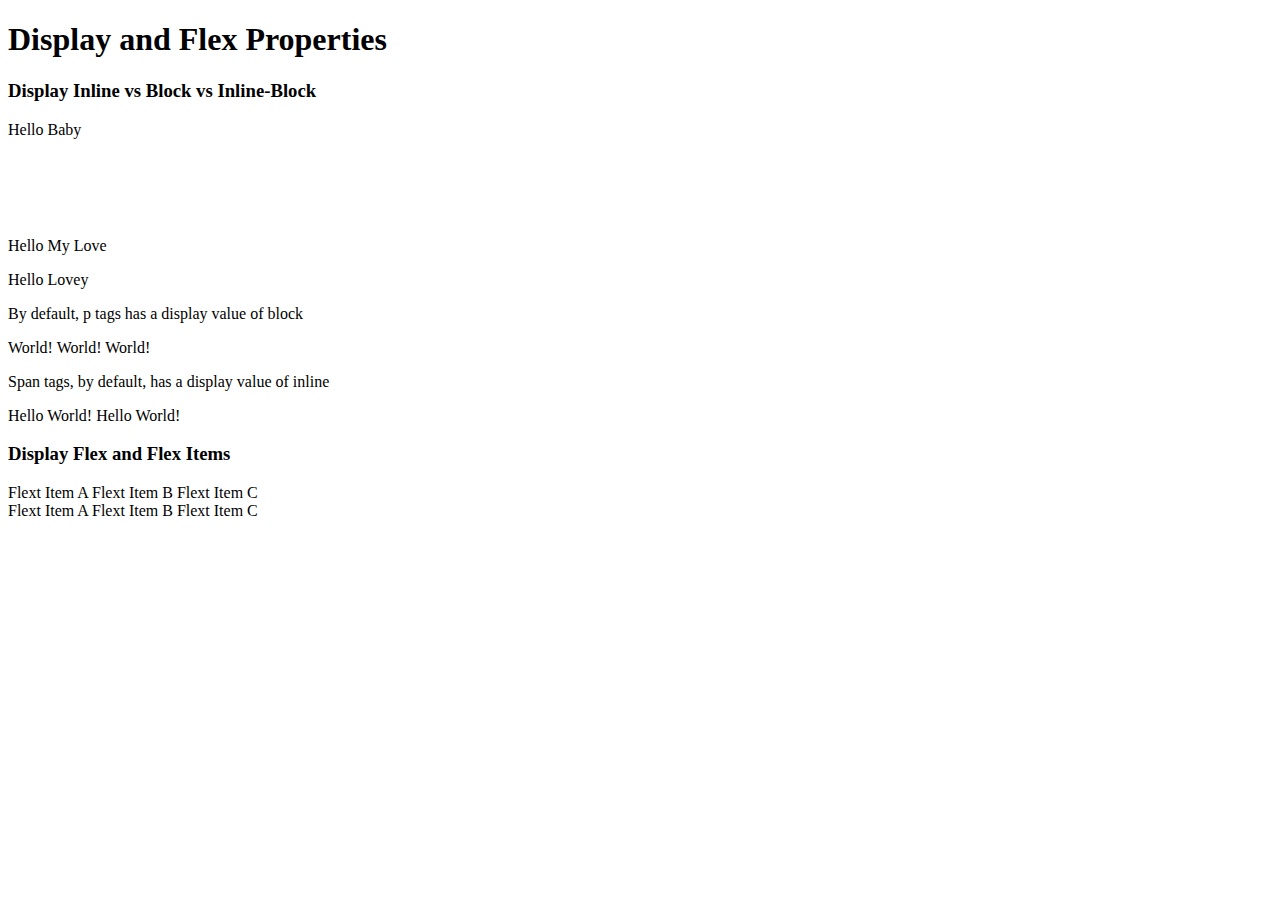
<file: session 10/index.html>
<!DOCTYPE html>
<html lang="en">
<head>
    <meta charset="UTF-8">
    <meta name="viewport" content="width=device-width, initial-scale=1.0">
    <title>HTML Display and Flex Properties</title>
    <!-- Bootstrap Link -->
    <link href="https://cdn.jsdelivr.net/npm/bootstrap@5.3.8/dist/css/bootstrap.min.css" rel="stylesheet" integrity="sha384-sRIl4kxILFvY47J16cr9ZwB07vP4J8+LH7qKQnuqkuIAvNWLzeN8tE5YBujZqJLB" crossorigin="anonymous">
</head>
<body class="bg-dark text-light p-3">

    <h1 class="display-2 fw-bold">Display and Flex Properties</h1>

    <h3 class="display-4"> Display Inline vs Block vs Inline-Block</h3>

    <div class="bg-secondary p-3 mt-5 container rounded-3">
        <p class="bg-success p-3" style="width: 100px; height: 100px;">Hello Baby</p>
        <p>Hello My Love</p>
        <p>Hello Lovey</p>
        <p>By default, p tags has a display value of block</p>

        <span class="bg-danger p-3" style="width: 100px; height: 100px;">World!</span>
        <span>World!</span>
        <span>World!</span>
        <p>Span tags, by default, has a display value of inline</p>

        <span class="d-inline-block bg-success p-3 text-dark" style="width: 100px; height: 100px;">Hello World!</span>
        <span>Hello World!</span>

    </div>

    <h3 class="display-4 mt-5"> Display Flex and Flex Items </h3>

    <div class="bg-secondary p-3 mt-5 container rounded-3"
    
    >
        
        <!-- Justify-content - [end] -> [start] -> [center]  -->
        <div class=" p-3 d-flex justify-content-end">
        <span class="bg-primary p-3">Flext Item A</span>
        <span class="bg-danger p-3">Flext Item B</span>
        <span class="bg-primary p-3">Flext Item C</span>
        </div>


        <!-- flex [row] -> [colum] -->

        <div class=" p-3 d-flex justify-content-end flex-column">
        <span class="bg-primary p-3">Flext Item A</span>
        <span class="bg-success p-3">Flext Item B</span>
        <span class="bg-primary p-3">Flext Item C</span>
        </div>

        
        </div>










    <!-- Bootstrap Script -->
    <script src="https://cdn.jsdelivr.net/npm/bootstrap@5.3.8/dist/js/bootstrap.bundle.min.js" integrity="sha384-FKyoEForCGlyvwx9Hj09JcYn3nv7wiPVlz7YYwJrWVcXK/BmnVDxM+D2scQbITxI" crossorigin="anonymous"></script>
    
</body>
</html>
</file>
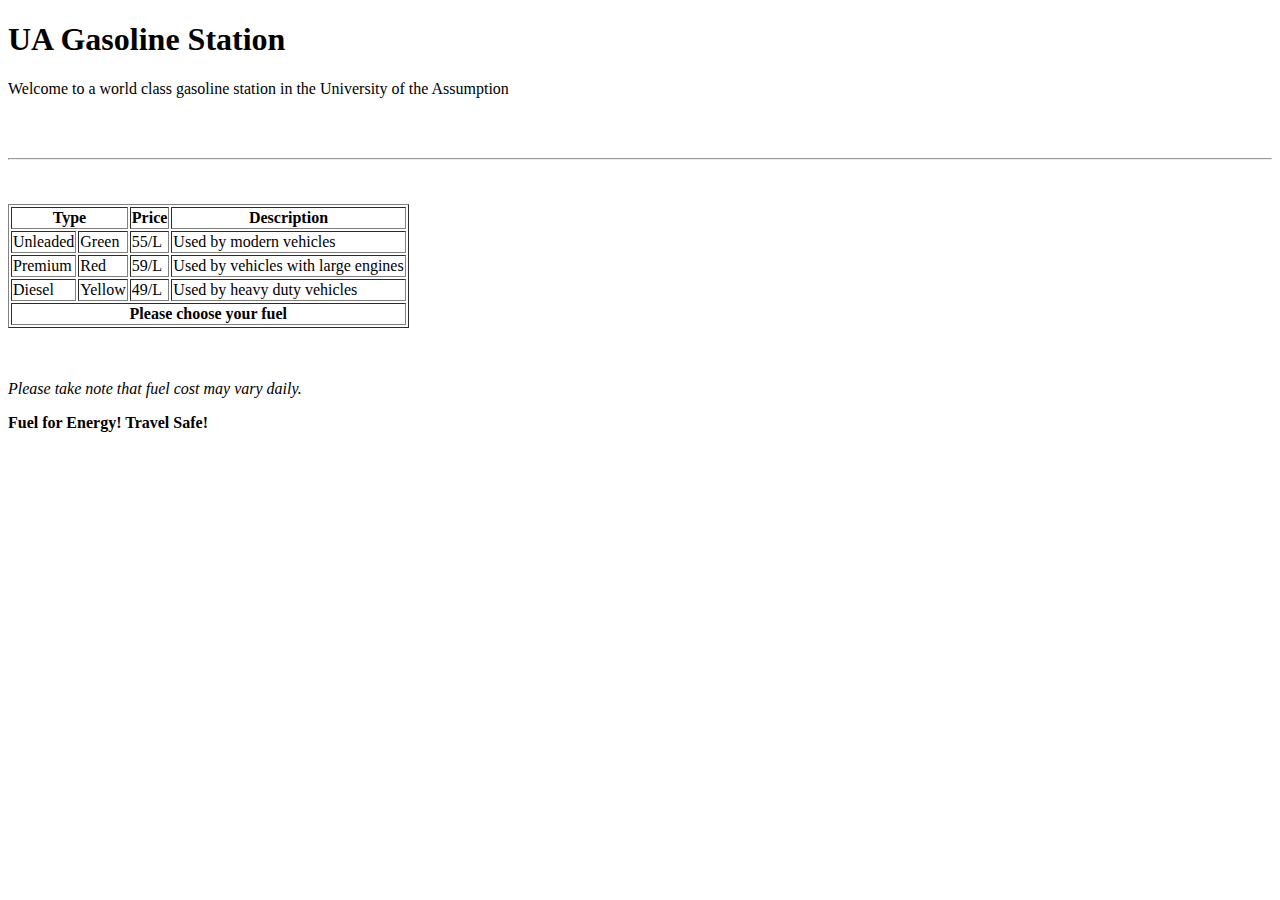
<file: session 4/index.html>
<!DOCTYPE html>
<html lang="en">
<head>
    <meta charset="UTF-8">
    <meta name="viewport" content="width=device-width, initial-scale=1.0">
    <title>HTML Table</title>
</head>
<body>

    <h1>UA Gasoline Station</h1>
    <p>Welcome to a world class gasoline station in the University of the Assumption</p>

<br><br>

<hr>
<!-- HTML Tables -->
<!-- <table>
    thead
    tbody
    tfoot (optional)
</table> -->


<br><br>

<table border="1">
        <thead>
            <tr>
                <th colspan="2">Type</th>
                <th>Price</th>
                <th>Description</th>
            </tr>
        </thead>

        <tbody>
            <tr>
                <td>Unleaded</td>
                <td>Green</td>
                <td>55/L</td>
                <td>Used by modern vehicles</td>
            </tr>

            <tr>
                <td>Premium</td>
                <td>Red</td>
                <td>59/L</td>
                <td>Used by vehicles with large engines</td>
        <tr>

            <td>Diesel</td>
            <td>Yellow</td>
            <td>49/L</td>
            <td>Used by heavy duty vehicles</td>
        </tr>

        </tbody>

        <tfoot>
            <tr>
                <th colspan="4">Please choose your fuel</th>

            </tr>
        </tfoot>

</table>
<br><br>
<p><em>Please take note that fuel cost may vary daily.</em></p>
<p><strong>Fuel for Energy! Travel Safe!</strong></p>

</body>
</html>
</file>
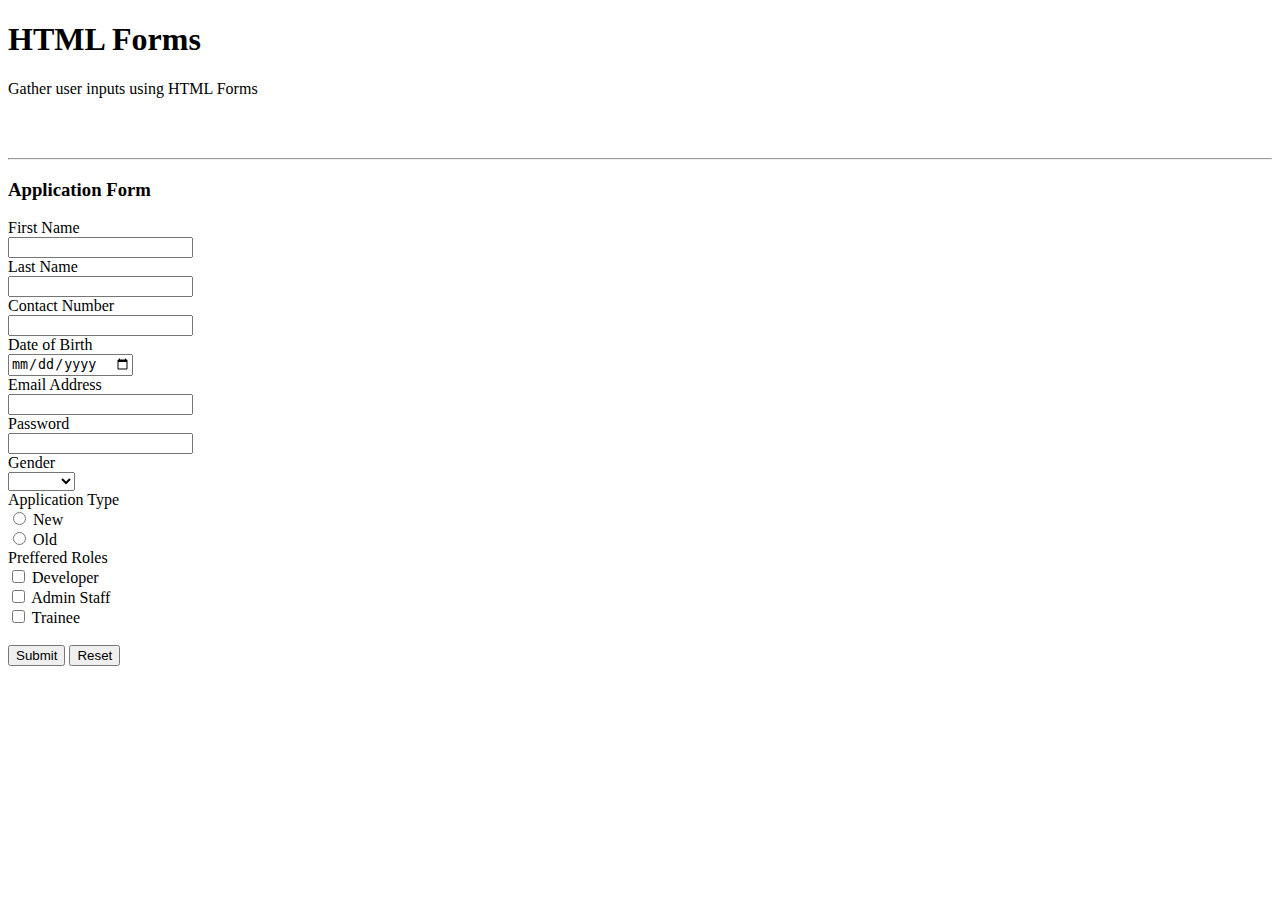
<file: session 5/index.html>
<!DOCTYPE html>
<html lang="en">
<head>
    <meta charset="UTF-8">
    <meta name="viewport" content="width=device-width, initial-scale=1.0">
    <title>HTML Forms</title>
</head>
<body>
    
    <h1>HTML Forms</h1>
    <p>Gather user inputs using HTML Forms</p>

    <br><br>
    <hr>

    <h3>Application Form</h3>

    <form action="https://www.google.com/">
        <label for="fname">First Name</label> <br>
        <input type="text" name="fname" id="fname" required> <br>

        <label for="lname">Last Name</label> <br>
        <input type="text" name="lname" id="lname" required> <br>

        <label for="phone">Contact Number</label> <br>
        <input type="number" name="phone" id="phone" required> <br>

        <label for="dob">Date of Birth</label> <br>
        <input type="date" name="dob" id="dob" required> <br>

        <label for="email">Email Address</label> <br>
        <input type="email" name="email" id="email" required> <br>

        <label for="pass">Password</label> <br>
        <input type="password" name="pass" id="pass" required   > <br>

        <label for="gender">Gender</label> <br>
        <select name="gender" id="gender" required> 
            <option value=""></option>
            <option value="Male">Male</option>
            <option value="Female">Female</option>
            <option value="Others">Other</option>
        </select>
        <br>

        <label>Application Type</label> <br>

        <input type="radio" name="type" id="new">
        </label for="new">New</label>
        <br>
        <input type="radio" name="type" id="old">
        </label for="old">Old</label>

        <br>
        
        <label>Preffered Roles</label> <br>
        <input type="checkbox" name="role1" id="role1">
        <label for="dev">Developer</label>
        <br>
        <input type="checkbox" name="admin" id="admin">
        <label for="admin">Admin Staff</label>
        <br>
        <input type="checkbox" name="trainee" id="trainee">
        <label for="trainee">Trainee</label>


        <br><br>

        <button type="submit">Submit</button>
        <button type="reset">Reset</button>

        








    </form>



</body>
</html>
</file>
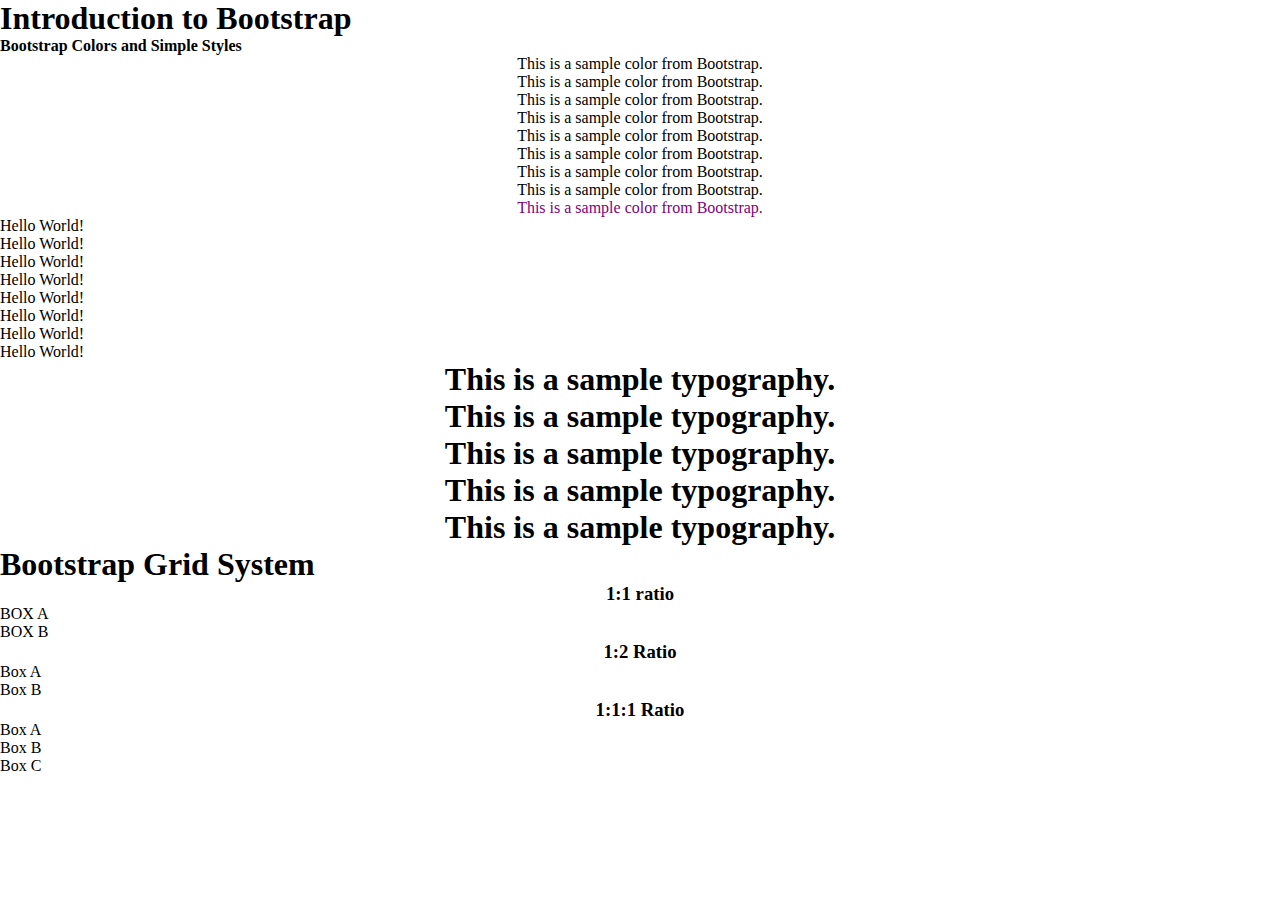
<file: session 8/index.html>
<!DOCTYPE html>
<html lang="en">
<head>
    <meta charset="UTF-8">
    <meta name="viewport" content="width=device-width, initial-scale=1.0">
    <title>Introduction to Bootstrap</title>
    <!-- CSS LINK -->
    <link rel="stylesheet" href="./index.css">
    <!-- Bootstrap Link -->
    <link href="https://cdn.jsdelivr.net/npm/bootstrap@5.2.3/dist/css/bootstrap.min.css" 
    rel="stylesheet" integrity="sha384-rbsA2VBKQhggwzxH7pPCaAqO46MgnOM80zW1RWuH61DGLwZJEdK2Kadq2F9CUG65" crossorigin="anonymous">
</head>
<body>
    <h1 class="">Introduction to Bootstrap</h1>

    <h4>Bootstrap Colors and Simple Styles</h4>

    <div align="center">
        <p class="text-warning">This is a sample color from Bootstrap.</p>
        <p class="text-primary">This is a sample color from Bootstrap.</p>
        <p class="text-success">This is a sample color from Bootstrap.</p>
        <p class="text-danger">This is a sample color from Bootstrap.</p>
        <p class="text-dark">This is a sample color from Bootstrap.</p>
        <p class="text-white">This is a sample color from Bootstrap.</p>
        <p class="text-light">This is a sample color from Bootstrap.</p>
        <p class="text-secondary">This is a sample color from Bootstrap.</p>
        <p class="text-purple">This is a sample color from Bootstrap.</p>
    </div>

    <div class="container-fluid">
        <div class="bg-warning">
            Hello World!
        </div>
        <div class="bg-primary">
            Hello World!
        </div>
        <div class="bg-success">
            Hello World!
        </div>
        <div class="bg-danger">
            Hello World!
        </div>
        <div class="bg-dark">
            Hello World!
        </div>
        <div class="bg-white">
            Hello World!
        </div>
        <div class="bg-light">
            Hello World!
        </div>
        <div class="bg-secondary">
            Hello World!
        </div>
        
    </div>

    <div class="bg-dark" align="center">
        <h1 class="text-light display-1">This is a sample typography.</h1>
        <h1 class="text-light display-2">This is a sample typography.</h1>
        <h1 class="text-warning display-3 fw-bold">This is a sample typography.</h1>
        <h1 class="text-light display-4">This is a sample typography.</h1>
        <h1 class="text-light display-5">This is a sample typography.</h1>
    </div>

    <h1>Bootstrap Grid System</h1>

    <div class="bg-dark container-fluid p-3">
        <h3 class="text-light" align="center">1:1 ratio</h3>
        <div class="row">
            <div class="col-6">
                <div class="bg-warning">BOX A</div>
                
            </div>
            <div class="col-6">
                <div class="bg-success">BOX B</div>
            </div>
        </div>
        <h3 class="text-light" align="center">1:2 Ratio</h3>
            <div class="row">
                <div class="col-4">
                    <div class="bg-success">Box A</div>
                </div>
                <div class="col-8">
                    <div class="bg-danger">Box B</div>
                </div>
            </div>
            <h3 class="text-light" align="center">1:1:1 Ratio</h3>
            <div class="row">
                <div class="col-4">
                    <div class="bg-success">Box A</div>
                </div>
            <div class="col-4">
                    <div class="bg-warning">Box B</div>
            </div>
            <div class="col-4">
                    <div class="bg-light">Box C</div>
            </div>
            </div>

          
    </div>

    <!-- BOOTSTRAP SCRIPT -->
     <script src="https://cdn.jsdelivr.net/npm/@popperjs/core@2.11.6/dist/umd/popper.min.js" 
     integrity="sha384-oBqDVmMz9ATKxIep9tiCxS/Z9fNfEXiDAYTujMAeBAsjFuCZSmKbSSUnQlmh/jp3" crossorigin="anonymous"></script>
     <script src="https://cdn.jsdelivr.net/npm/bootstrap@5.2.3/dist/js/bootstrap.min.js" 
integrity="sha384-cuYeSxntonz0PPNlHhBs68uyIAVpIIOZZ5JqeqvYYIcEL727kskC66kF92t6Xl2V" crossorigin="anonymous"></script>
</body>
</html>
</file>
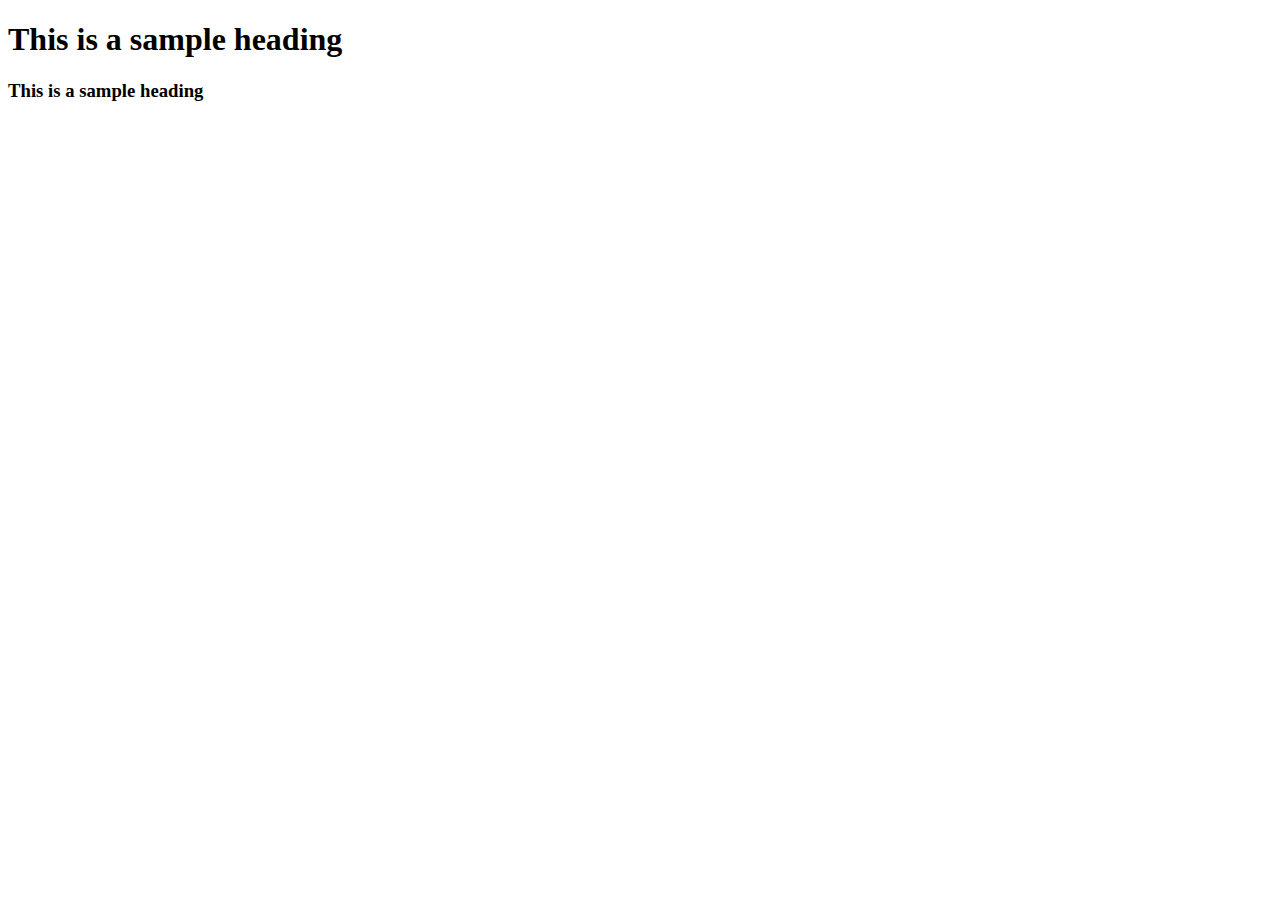
<file: session2/index.html>
<!DOCTYPE html>
<html lang="en">
<head>
    <meta charset="UTF-8">
    <meta name="viewport" content="width=device-width, initial-scale=1.0">
    <title>SESSION 2 : BASIC HTML ELEMENTS</title>
</head>
<body>
 
    <!-- HTML TEXT TAGS -->
     <H1>This is a sample heading</H1>
     <H3>This is a sample heading</H3>
     
</body>
</html>
</file>
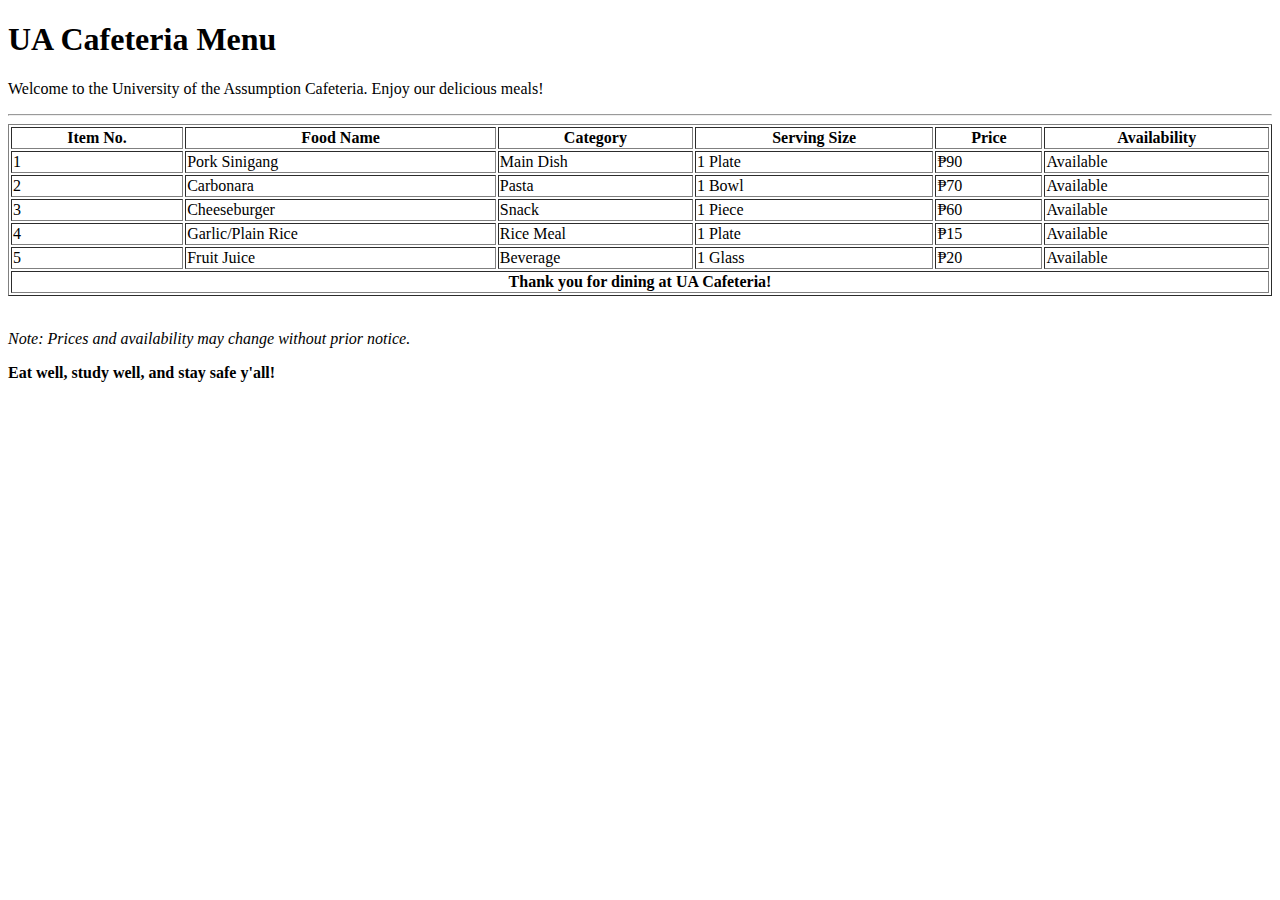
<file: activity.html>
<!DOCTYPE html>
<html lang="en">
<head>
    <meta charset="UTF-8">
    <meta name="viewport" content="width=device-width, initial-scale=1.0">
    <title>UA Cafeteria Menu</title>
</head>
<body>

    <h1>UA Cafeteria Menu</h1>
    <p>Welcome to the University of the Assumption Cafeteria. Enjoy our delicious meals!</p>

    <hr>

    <!-- Cafeteria Menu Table -->
    <table border="1" width="100%">
        <thead>
            <tr>
                <th>Item No.</th>
                <th>Food Name</th>
                <th>Category</th>
                <th>Serving Size</th>
                <th>Price</th>
                <th>Availability</th>
            </tr>
        </thead>

        <tbody>
            <tr>
                <td>1</td>
                <td>Pork Sinigang</td>
                <td>Main Dish</td>
                <td>1 Plate</td>
                <td>₱90</td>
                <td>Available</td>
            </tr>

            <tr>
                <td>2</td>
                <td>Carbonara</td>
                <td>Pasta</td>
                <td>1 Bowl</td>
                <td>₱70</td>
                <td>Available</td>
            </tr>

            <tr>
                <td>3</td>
                <td>Cheeseburger</td>
                <td>Snack</td>
                <td>1 Piece</td>
                <td>₱60</td>
                <td>Available</td>
            </tr>

            <tr>
                <td>4</td>
                <td>Garlic/Plain Rice</td>
                <td>Rice Meal</td>
                <td>1 Plate</td>
                <td>₱15</td>
                <td>Available</td>
            </tr>

            <tr>
                <td>5</td>
                <td>Fruit Juice</td>
                <td>Beverage</td>
                <td>1 Glass</td>
                <td>₱20</td>
                <td>Available</td>
            </tr>
        </tbody>

        <tfoot>
            <tr>
                <th colspan="6">Thank you for dining at UA Cafeteria!</th>
            </tr>
        </tfoot>
    </table>

    <br>
    <p><em>Note: Prices and availability may change without prior notice.</em></p>
    <p><strong>Eat well, study well, and stay safe y'all!</strong></p>

</body>
</html>
</file>
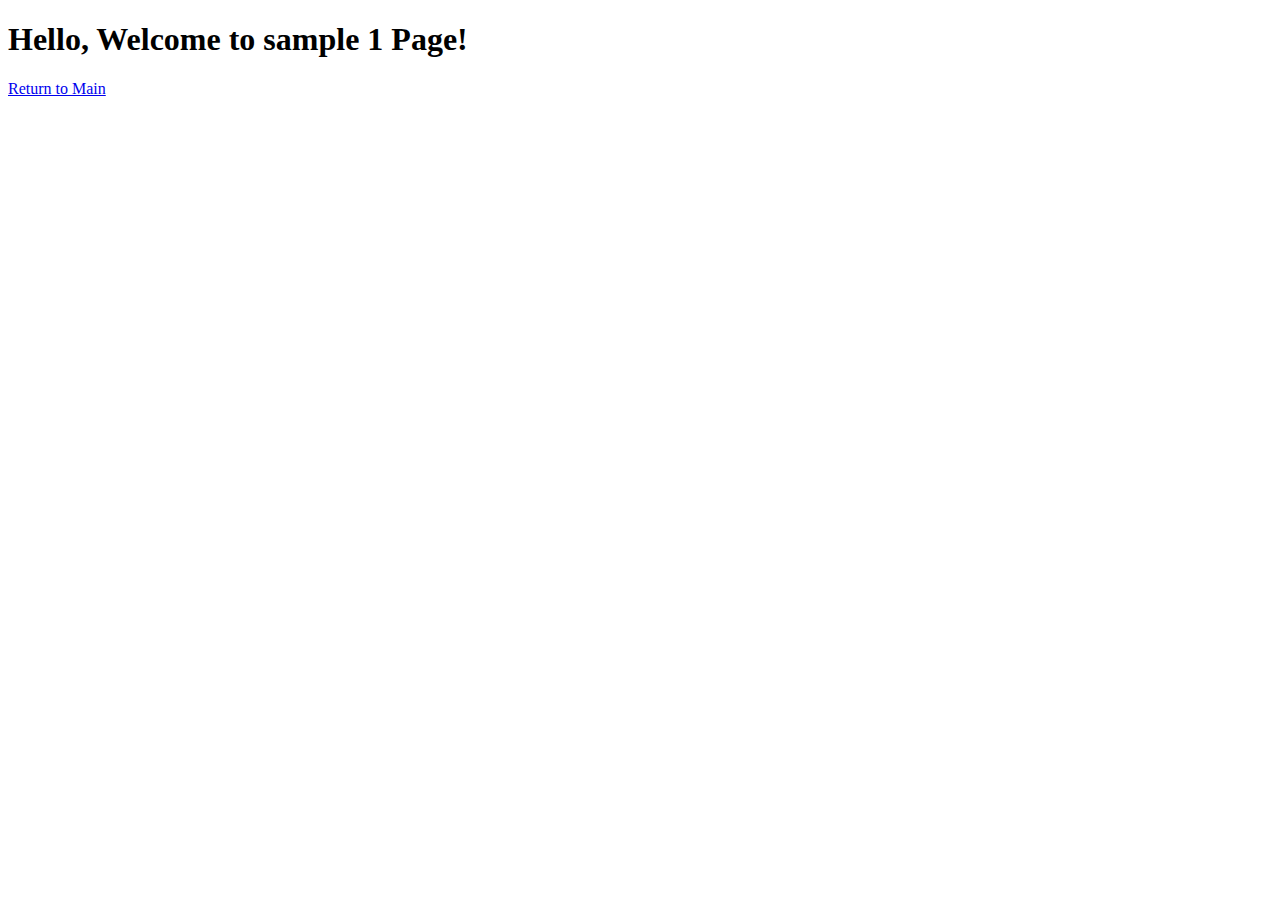
<file: session 3/sample1.html>
<!DOCTYPE html>
<html lang="en">
<head>
    <meta charset="UTF-8">
    <meta name="viewport" content="width=device-width, initial-scale=1.0">
    <title>Sample 1</title>
</head>
<body>

    <h1>Hello, Welcome to sample 1 Page!</h1>

    <a href="./part1.html">Return to Main</a>
    
</body>
</html>
</file>
<file: session 8/index.css>
*{
    margin: 0 !important;
    padding: 0 !important;
    box-sizing: border-box;
}




.heading{
    color: rgb(45, 26, 224);
}

.heading-size{
    font-size: 72px;
}

.text-purple{
    color: rgb(128, 0, 128);
}
</file>
